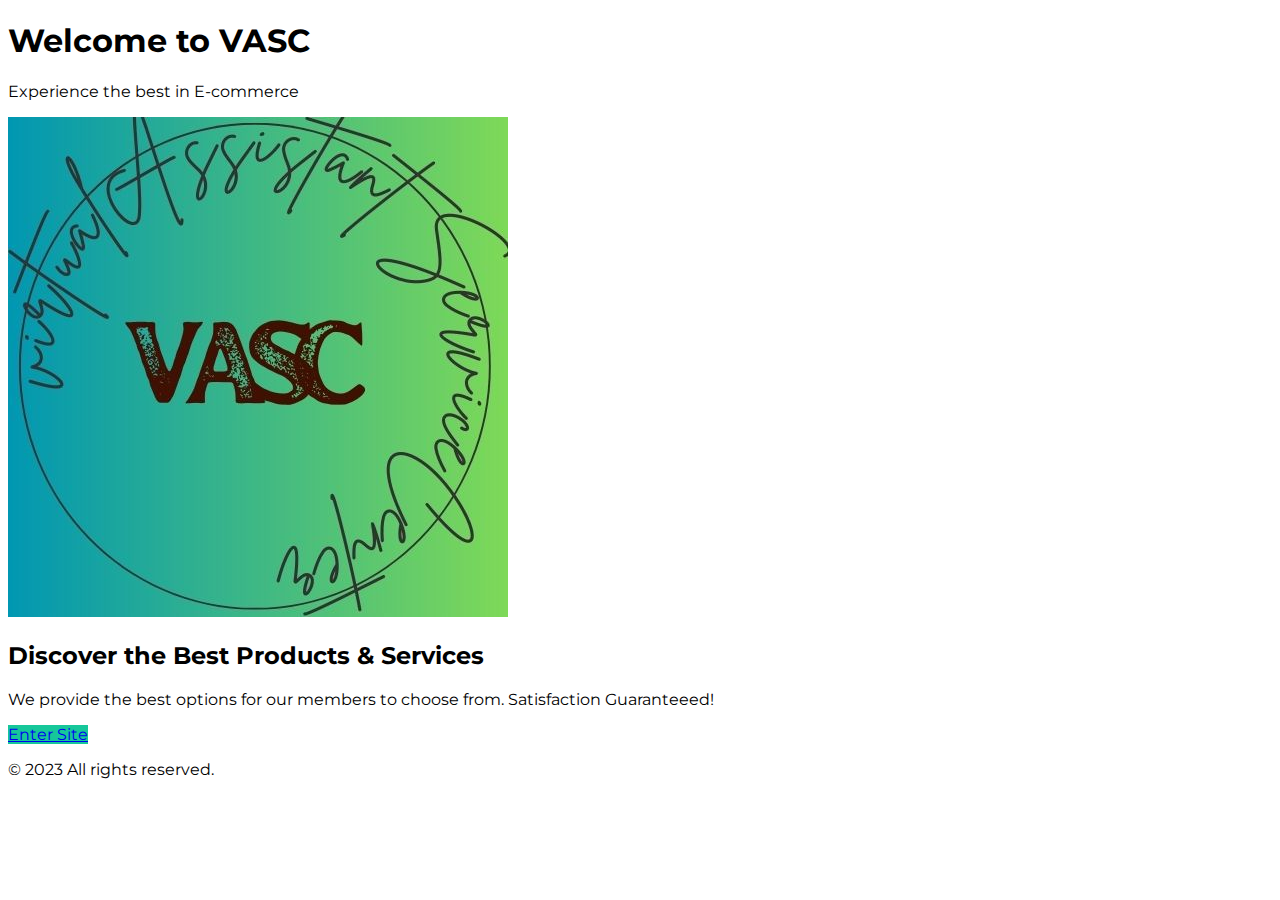
<file: target/classes/static/index.html>
<!DOCTYPE html>
<html lang="en">
  <head>
    <meta charset="UTF-8" />
    <meta http-equiv="X-UA-Compatible" content="IE=edge" />
    <meta name="viewport" content="width=device-width, initial-scale=1.0" />
    <title>Document</title>

    <link
      href="https://cdn.jsdelivr.net/npm/bootstrap@5.3.0-alpha3/dist/css/bootstrap.min.css"
      rel="stylesheet"
      integrity="sha384-KK94CHFLLe+nY2dmCWGMq91rCGa5gtU4mk92HdvYe+M/SXH301p5ILy+dN9+nJOZ"
      crossorigin="anonymous"
    />
    <link rel="stylesheet" href="main.css" />
  </head>
  <body>
    <div class="landing-page">
      <header class="bg-success text-white text-center py-5">
        <h1 class="display-4">Welcome to VASC</h1>
        <p class="lead">Experience the best in E-commerce</p>
      </header>
      <main class="py-5">
        <div class="container">

          <div class="row">
            <div class="col-md-6">
              <img src="./Services/images/Logo.jpg" class="img-fluid rounded" alt="Ecommerce Solutions">
            </div>
            <div class="col-md-6 mt-4 mt-md-0">
              <h2>Discover the Best Products & Services</h2>
              <p>We provide the best options for our members to choose from. Satisfaction Guaranteeed!</p>
              <a href="./AboutUs/aboutUs.html" class="btn btn-success">Enter Site</a>
            </div>
          </div>

        </div>
      </main>
      <footer class="bg-dark text-white text-center py-4">
        <p>&copy; 2023 All rights reserved.</p>
      </footer>
    </div>
  
    <!-- Bootstrap JS and Popper.js scripts (required for some components) -->
    <script src="https://cdn.jsdelivr.net/npm/@popperjs/core@2.11.6/dist/umd/popper.min.js"></script>
    <script src="https://cdn.jsdelivr.net/npm/bootstrap@5.3.0/dist/js/bootstrap.min.js"></script>
  </body>
</html>
</file>
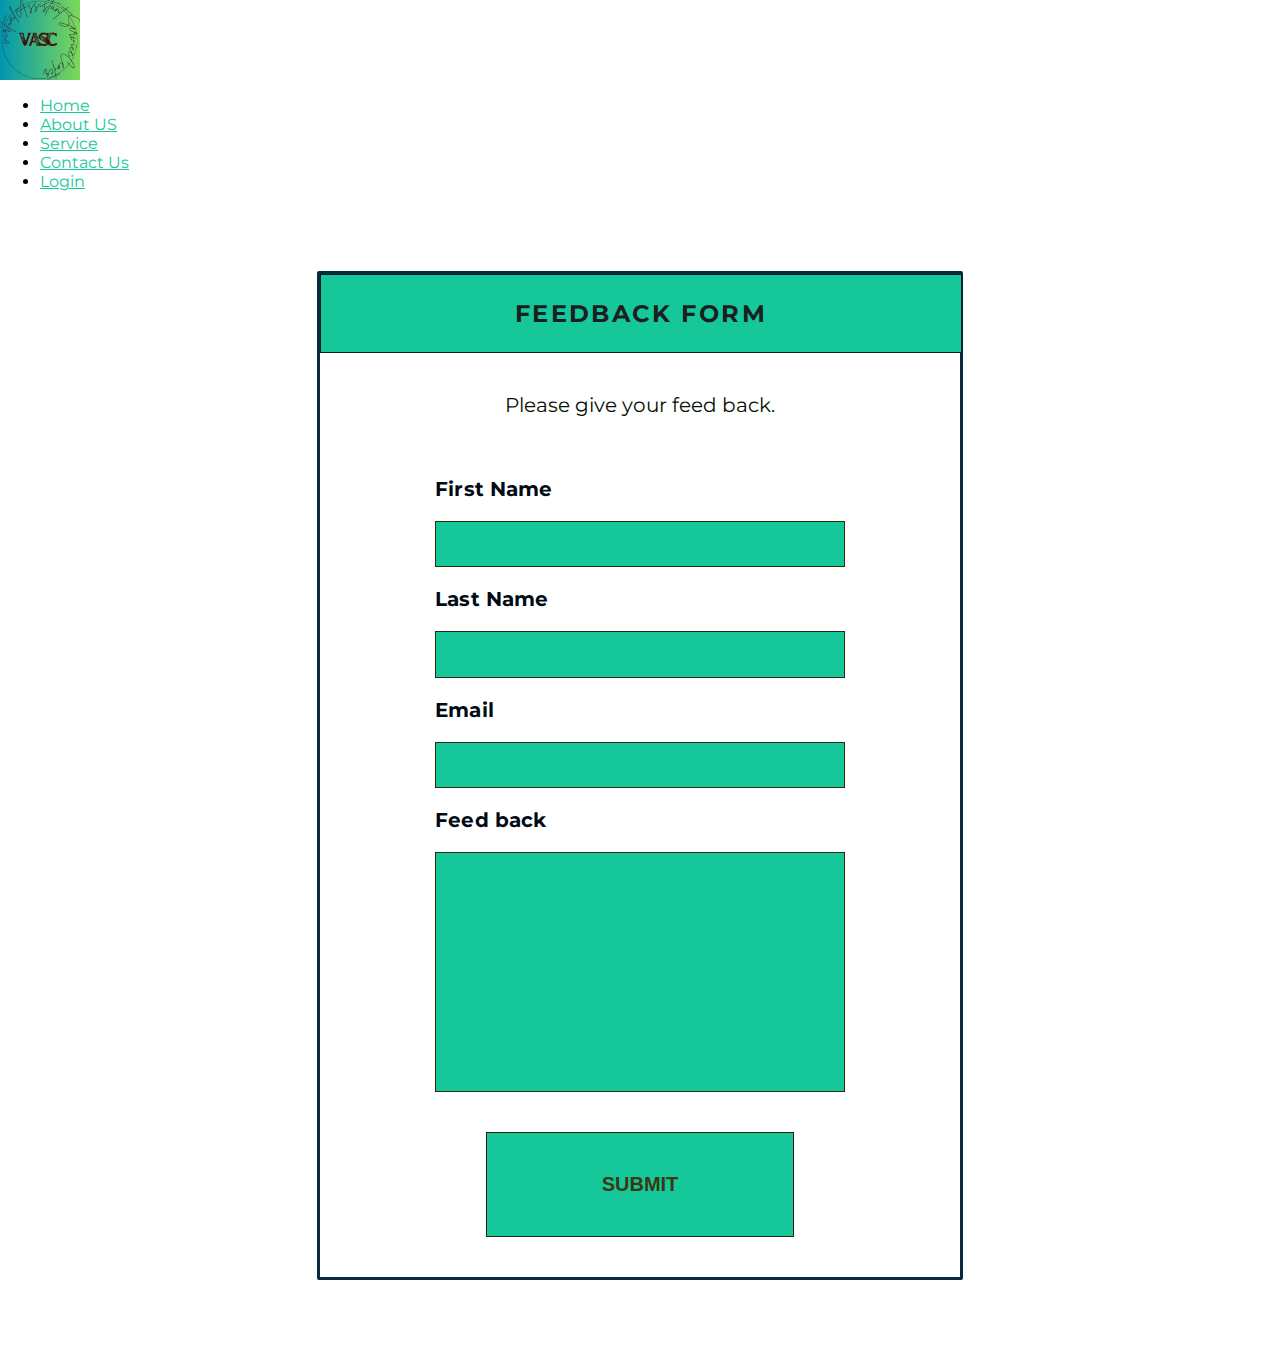
<file: target/classes/static/Feedback/feedback.html>
<html>
<head>
    <meta charset="UTF-8">
    <meta http-equiv="X-UA-Compatible" content="IE=edge">
    <meta name="viewport" content="width=device-width, initial-scale=1.0">
    <title>Final Project VASC</title>
    <link rel="stylesheet" href="./feedback.css">
    <link href="https://cdn.jsdelivr.net/npm/bootstrap@5.3.0-alpha3/dist/css/bootstrap.min.css" rel="stylesheet"
          integrity="sha384-KK94CHFLLe+nY2dmCWGMq91rCGa5gtU4mk92HdvYe+M/SXH301p5ILy+dN9+nJOZ" crossorigin="anonymous">
    <link rel="stylesheet" href="../main.css" />
</head>
<body>
<div class="container-fluid">
    <nav class="navbar navbar-dark bg-dark">
        <div class="container">
            <a href="#">
                <img src="../Services/images/Logo.jpg" alt="Logo" style="width: 5em; height: 5em" />
            </a>
            <ul class="nav justify-content-end">
                <li class="nav-item">
                    <a class="nav-link" href="/index.html">Home</a>
                </li>
                <li class="nav-item">
                    <a class="nav-link" href="/AboutUs/aboutUs.html">About US</a>
                </li>
                <li class="nav-item">
                    <a class="nav-link" href="/Services/service.html">Service</a>
                </li>
                <li class="nav-item">
                    <a class="nav-link" href="/Feedback/feedback.html">Contact Us </a>
                </li>
                <li class="nav-item">
                    <a class="nav-link" href="/Login/login.html">Login </a>
                </li>
            </ul>
        </div>
    </nav>
    <div class="formContainer">
        <div class="heading">
            FEEDBACK FORM
        </div>
        <div class="description">
            <p> Please give your feed back.</p>
        </div>
        <div class="form">
            <form id="form">
                <label for="name">First Name</label>
                <input name="name" type="text" id="fName" />
                <label for="name">Last Name</label>
                <input name="name" type="text" id="lName" />
                <label for="email">Email</label>
                <input name="email" type="email" id="email" />
                <label for="feedback">Feed back</label>
                <textarea name="feedback" id="feedback"></textarea>
                <button type="submit">SUBMIT</button>
        </div>
        </form>
    </div>
</div>
<script src="feedback.js"></script>
<script src="usercontrol.js"></script>
<script src="https://cdn.jsdelivr.net/npm/bootstrap@5.3.0/dist/js/bootstrap.bundle.min.js"
        integrity="sha384-geWF76RCwLtnZ8qwWowPQNguL3RmwHVBC9FhGdlKrxdiJJigb/j/68SIy3Te4Bkz"
        crossorigin="anonymous"></script>
</script>
</body>
</html>
</file>
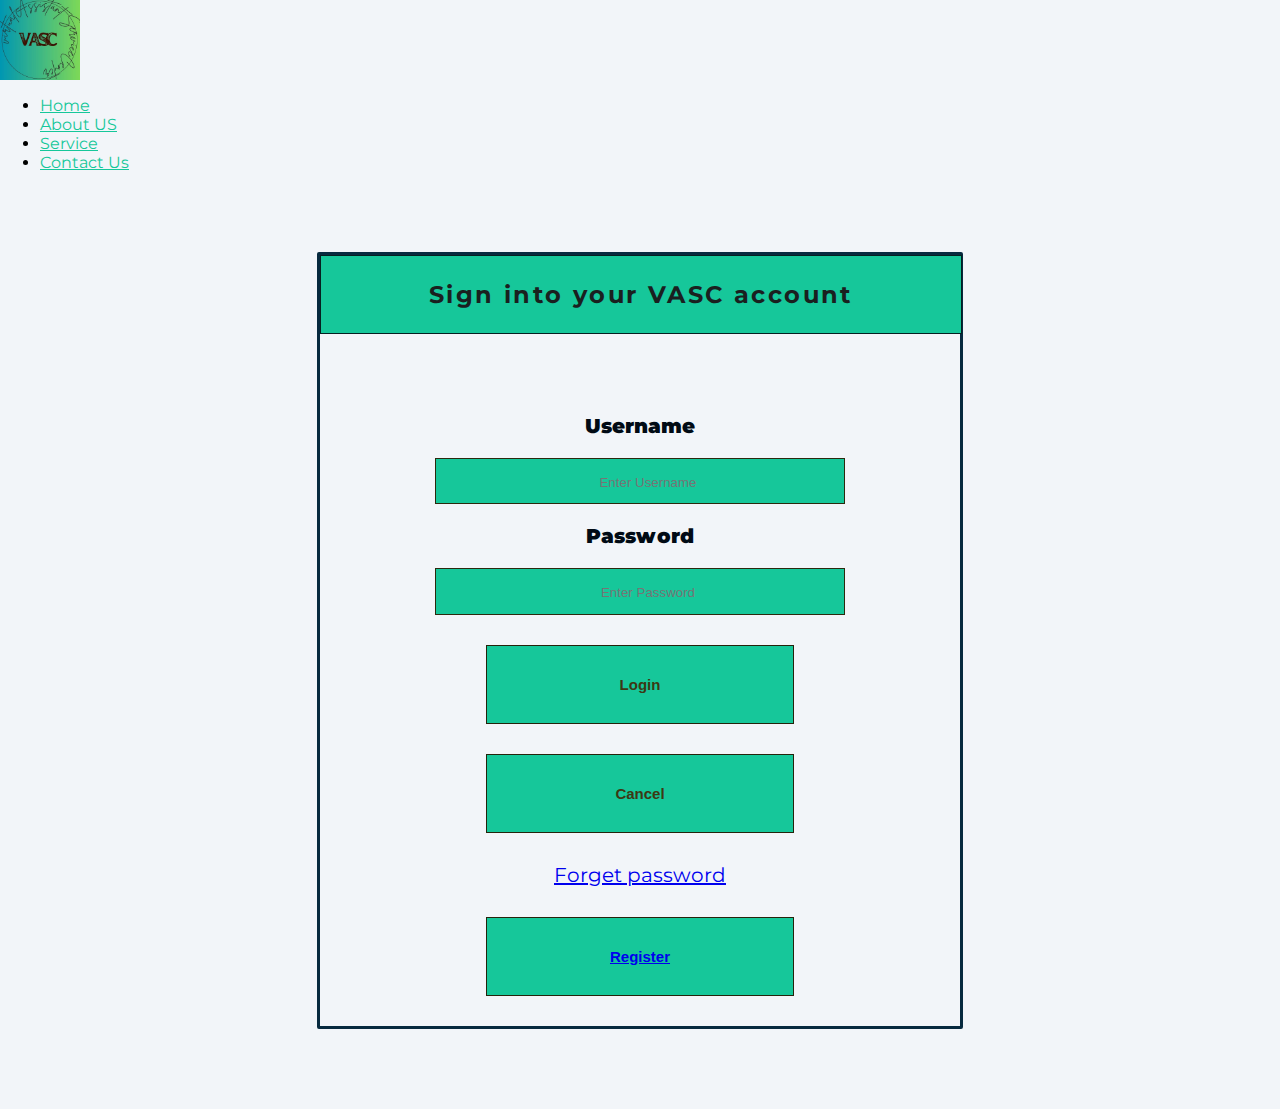
<file: target/classes/static/Login/login.html>
<head>
    <meta charset="UTF-8">
    <meta http-equiv="X-UA-Compatible" content="IE=edge">
    <meta name="viewport" content="width=device-width, initial-scale=1.0">
    <title>Final Project VASC</title>
    <link href="https://cdn.jsdelivr.net/npm/bootstrap@5.3.0-alpha3/dist/css/bootstrap.min.css" rel="stylesheet"
          integrity="sha384-KK94CHFLLe+nY2dmCWGMq91rCGa5gtU4mk92HdvYe+M/SXH301p5ILy+dN9+nJOZ" crossorigin="anonymous">
    <link rel="stylesheet" href="../main.css" />
    <link rel="stylesheet" href="../Login/login_style.css">
</head>
<body>
<div class="container-fluid">
    <nav class="navbar navbar-dark bg-dark">
        <div class="container">
            <a href="#">
                <img src="../Services/images/Logo.jpg" alt="Logo" style="width: 5em; height: 5em" />
            </a>
            <ul class="nav justify-content-end">
                <li class="nav-item">
                    <a class="nav-link" href="/index.html">Home</a>
                </li>
                <li class="nav-item">
                    <a class="nav-link" href="/AboutUs/aboutUs.html">About US</a>
                </li>
                <li class="nav-item">
                    <a class="nav-link" href="/Services/service.html">Service</a>
                </li>
                <li class="nav-item">
                    <a class="nav-link" href="/Feedback/feedback.html">Contact Us </a>
                </li>
            </ul>
        </div>
    </nav>
    <div class="formContainer">
        <div class="heading">
            Sign into your VASC account
        </div>
        <div class="description">
            <p> </p>
        </div>
        <div class="form">
            <form id="userform">
                <label for="username"><b>Username</b></label>
                <input type="text" id="username" placeholder="Enter Username" name="username" required>
                <label for="password"><b>Password</b></label>
                <input type="password" id="password" placeholder="Enter Password" name="password" required>
                <button type="submit">Login</button>
                <div class="login-container">
                    <button class="cancel">Cancel</button>
                    <span><a href="#">Forget password</a></span>
                </div>
                <div class="register">
                    <button><a href="../Register/register.html">Register</a></button>
                </div>
            </form>
        </div>
    </div>
</div>
<script src="https://cdn.jsdelivr.net/npm/bootstrap@5.3.0/dist/js/bootstrap.min.js"
        integrity="sha384-fbbOQedDUMZZ5KreZpsbe1LCZPVmfTnH7ois6mU1QK+m14rQ1l2bGBq41eYeM/fS"
        crossorigin="anonymous"></script>
<script src="./login_script.js"></script>
</body>
</html>
</file>
<file: target/classes/static/main.css>
@import url('https://fonts.googleapis.com/css2?family=Montserrat:wght@300;900&display=swap');

body{
    background: white;
    font-family: 'Montserrat', sans-serif;
}
h1 h2 h3 h4 h5{
    font-weight: bold;
    font-size: medium;
}
.btn{
    background: #16c79a;
}
.nav-link{
    color:#16c79a;
}
</file>
<file: target/classes/static/Feedback/feedback.css>
body {
    margin: 0 auto;
    background-color: rgb(101, 119, 150);
}

div.formContainer {
    margin: 4em auto 4em auto;
    width: 50%;
    color: #061101;
    border: 3px solid #072a3f;
    border-radius: 2px;
    font-size: 20px;
}

div.heading {
    margin: 0 auto 0 auto;
    width: 100%;
    padding: 1em 0 1em 0;
    letter-spacing: 0.1em;
    font-size: 1.2em;
    font-weight: bold;
    border: 1px solid #052021;
    text-align: center;
    background-color:#16c79a;
    color: rgb(26, 32, 31);
}

div.description {
    padding: 1em 0 1em 0;
    width: 80%;
    margin: 0 auto 0 auto;
    text-align: center;
}

div.form {
    margin: 0 auto 0 auto;
    width: 100%;
}

div.form form {
    margin: 0 auto 0 auto;
    width: 80%;
}

div.form label {
    display: block;
    width: 80%;
    margin: 1em auto 1em auto;
    outline: none;
    color: #010b15;
    font-weight: bolder;
    letter-spacing: 0.1;
}
div.form input {
    display: block;
    width: 80%;
    margin: 1em auto 1em auto;
    outline: none;
    color: #161517;
    padding: 1.2em 0 1em 1.2em;
    background-color:#16c79a;
    border: 0.5px solid #2c290e;
}

div.form textarea {
    display: block;
    width: 80%;
    margin: 1em auto 1em auto;
    outline: none;
    
    padding: 1.2em 0 1em 1.2em;
    background-color: #16c79a;
    border: 0.5px solid #2c290f;
    height: 18em;
    resize: none;
}

div.form button {
   
    margin: 2em auto 2em auto;
    padding: 2em;
    cursor: pointer;
    border: none;
    display: block;
    width: 60%;
    text-align: center;
    border: 1px solid #25230b;
    
}
div.form button {
    background-color: #16c79a;
    color: #3c3813;
    font-weight: bolder;
    transition: all 0.2s linear;
    font-size: 20px;
}
</file>
<file: target/classes/static/Login/login_style.css>
body {
    margin: 0 auto;
    background-color: rgb(242, 245, 249);
}

div.formContainer {
    margin: 4em auto 4em auto;
    width: 50%;
    color: #061101;
    border: 3px solid #072a3f;
    border-radius: 2px;
    font-size: 20px;
    text-align: center;
}

div.heading {
    margin: 0 auto 0 auto;
    width: 100%;
    padding: 1em 0 1em 0;
    letter-spacing: 0.1em;
    font-size: 1.2em;
    font-weight: bold;
    border: 1px solid #052021;
    text-align: center;
    background-color:#16c79a;
    color: rgb(26, 32, 31);
}

div.description {
    padding: 1em 0 1em 0;
    width: 80%;
    margin: 0 auto 0 auto;
    text-align: center;
}

div.form {
    margin: 0 auto 0 auto;
    width: 100%;
}

div.form form {
    margin: 0 auto 0 auto;
    width: 80%;
}

div.form label {
    display: block;
    width: 80%;
    margin: 1em auto 1em auto;
    outline: none;
    color: #010b15;
    font-weight: bolder;
    letter-spacing: 0.1;
}
div.form input {
    display: block;
    width: 80%;
    margin: 1em auto 1em auto;
    outline: none;
    color: #161517;
    padding: 1.2em 0 1em 1.2em;
    background-color:#16c79a;
    border: 0.5px solid #2c290e;
    text-align: center;
}

div.form textarea {
    display: block;
    width: 80%;
    margin: 1em auto 1em auto;
    outline: none;
    
    padding: 1.2em 0 1em 1.2em;
    background-color: #16c79a;
    border: 0.5px solid #2c290f;
    height: 18em;
    resize: none;
}

div.form button {
   
    margin: 2em auto 2em auto;
    padding: 2em;
    cursor: pointer;
    border: none;
    display: block;
    width: 60%;
    text-align: center;
    border: 1px solid #25230b;
    
}
div.form button {
    background-color: #16c79a;
    color: #3c3813;
    font-weight: bolder;
    transition: all 0.2s linear;
    font-size: 15px;
}
</file>
